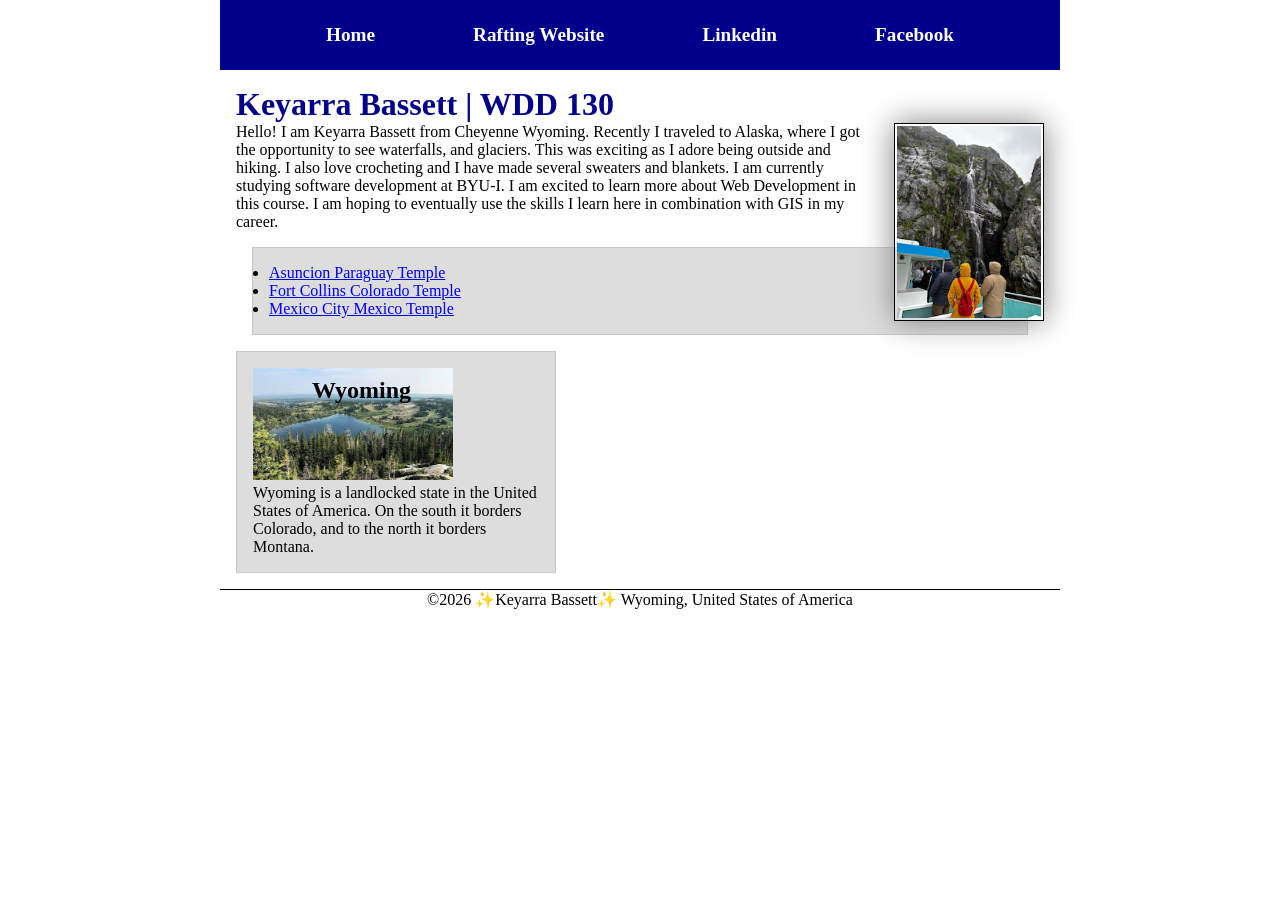
<file: index.html>
<!-- 21 January 2026 -->
<!DOCTYPE html>
<html lang="en">

<head>
  <meta charset="UTF-8">
  <meta name="viewport" content="width=device-width, initial-scale=1.0">
  <title>Keyarra Bassett | WDD 130</title>
  <meta name="description"
    content="The home page for Keyarra Bassett's WDD130 course. includes an autobiography.">
  <meta name="author" content="Keyarra Bassett">

  <link rel="stylesheet" href="styles/styles.css">
</head>

<body>
  <header>
    <nav>
      <a href="#">Home</a>
      <a href="wwr/">Rafting Website</a>
      <a href="https://linkedin.com">Linkedin</a>
      <a href="https://facebook.com">Facebook</a>
    </nav>
    <main>

      <h1>Keyarra Bassett | WDD 130</h1>
      <img src="images/profile.jpg" alt="Keyarra in a bright yellow jacket, looking at a waterfall">
      <p>Hello! I am Keyarra Bassett from Cheyenne Wyoming. Recently I traveled to Alaska, where I
        got the opportunity to see waterfalls, and glaciers. This was exciting as I adore being
        outside
        and hiking. I also love crocheting and I have made several sweaters and blankets. I am
        currently studying software development at BYU-I. I am excited to learn
        more about Web Development in this course. I am hoping to eventually use the skills I learn
        here
        in combination with GIS in my career. </p>

      <ul class="box">
        <li><a href="https://churchofjesuschristtemples.org/asuncion-paraguay-temple/"
            target="_blank"> Asuncion Paraguay Temple</a></li>
        <li><a href="https://churchofjesuschristtemples.org/fort-collins-colorado-temple/"
            target="_blank"> Fort Collins Colorado Temple</a></li>
        <li><a href="https://churchofjesuschristtemples.org/mexico-city-mexico-temple/"
            target="_blank"> Mexico City Mexico Temple</a></li>
      </ul>
    </main>
    <aside class="box">
      <h2>Wyoming</h2>
      <img src="images/wyoming-resevoir.jpg"
        alt="A water reservoir in wyoming. It is surrounded by pine trees.">
      <p>Wyoming is a landlocked state in the United States of America. On the south it borders
        Colorado, and to the north it borders Montana. </p>
    </aside>
    <footer>
      <p>©️2026 ✨Keyarra Bassett✨ Wyoming, United States of America</p>
    </footer>

</body>

</html>
</file>
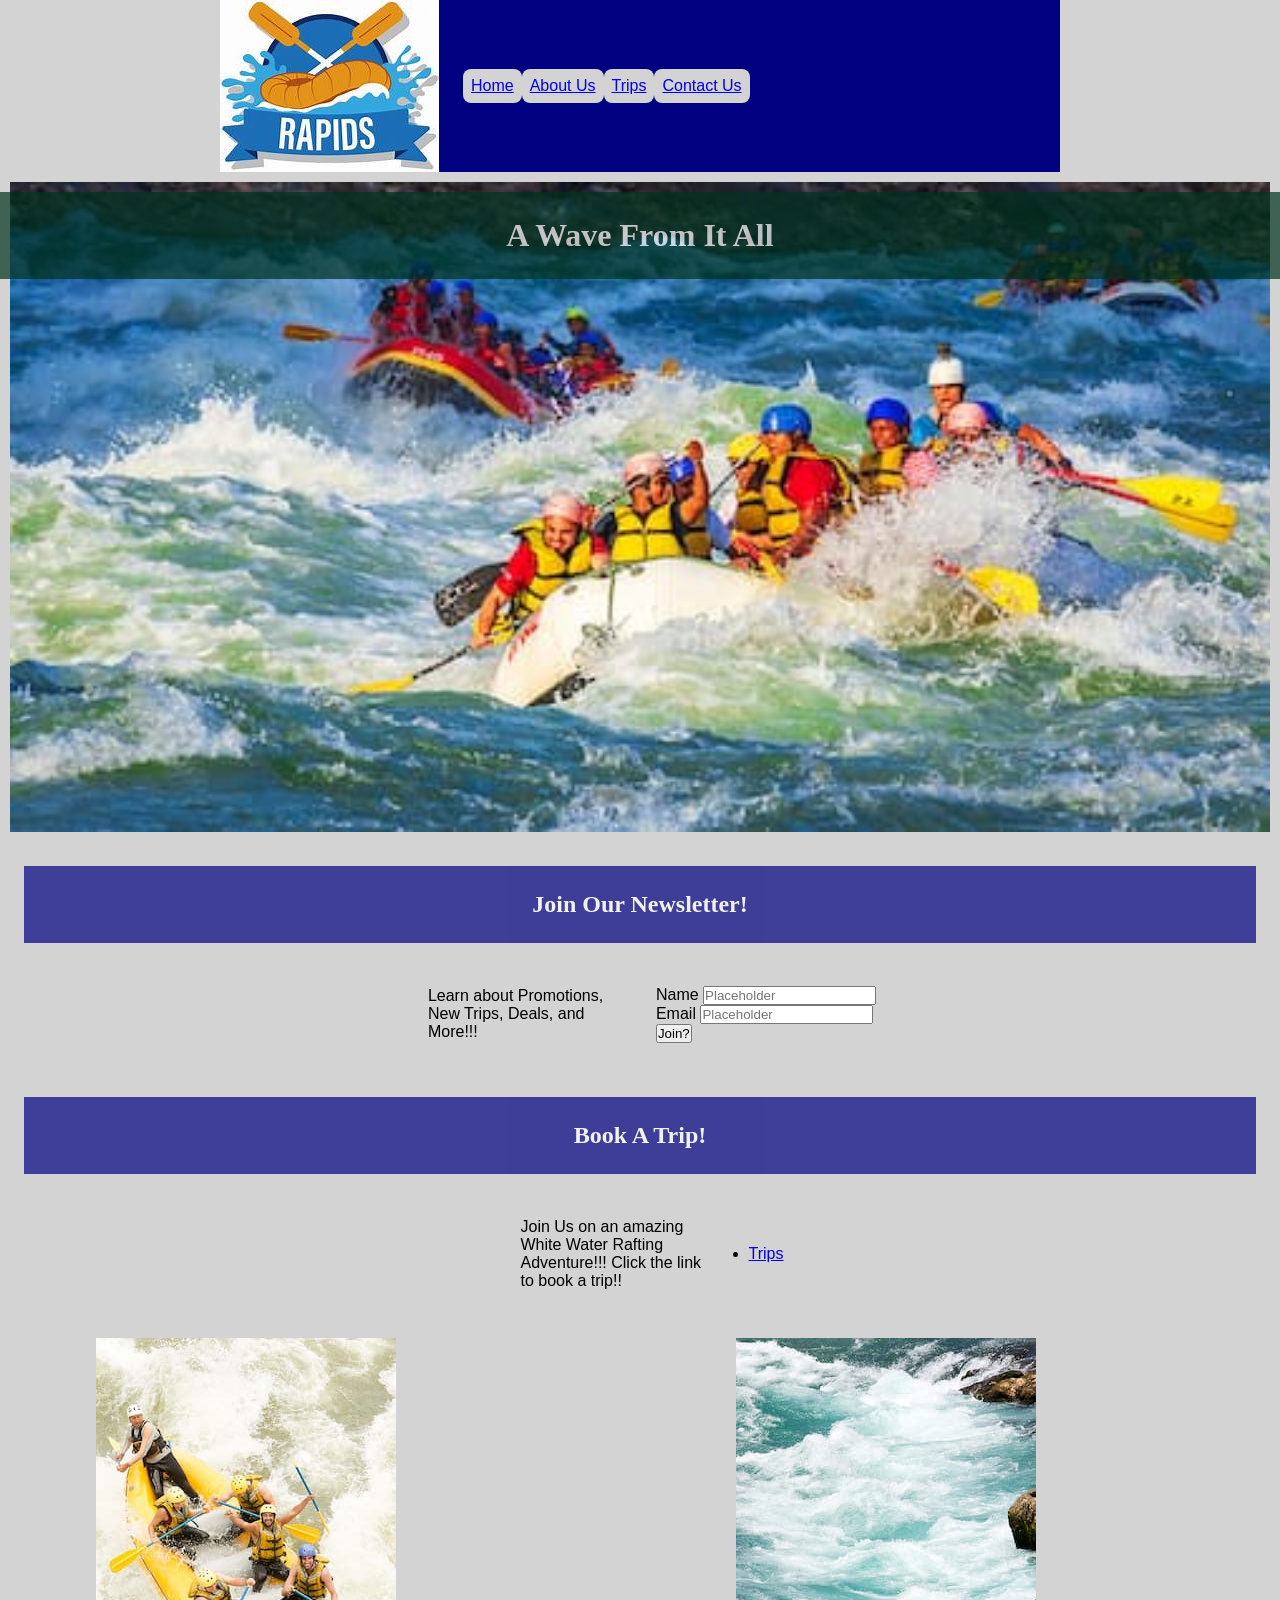
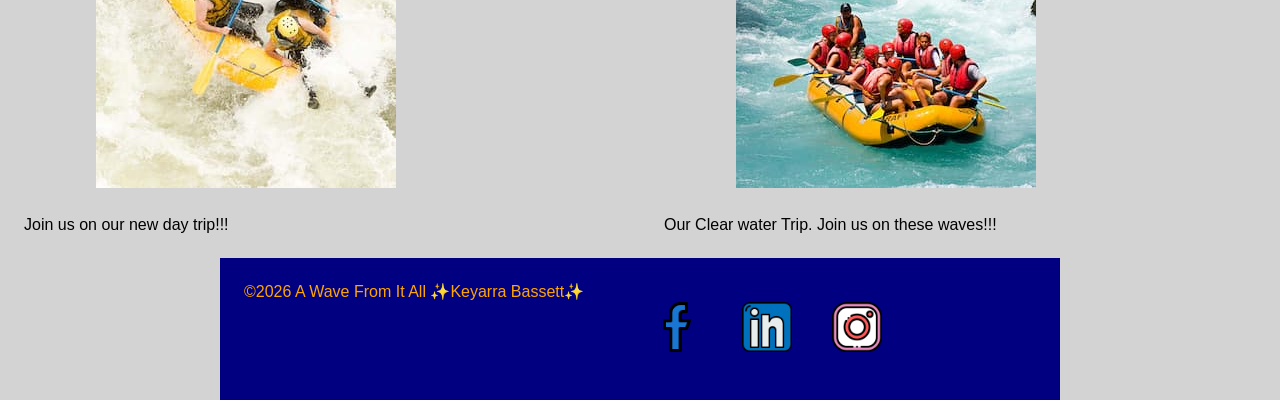
<file: wwr/index.html>
<!DOCTYPE html>
<html lang="en">

<head>
    <meta charset="UTF-8">
    <meta name="viewport" content="width=device-width, initial-scale=1.0">
    <title>Home Page | A Wave From It All</title>
    <meta name="description"
      content="Home page for A Wave From It All a white water rafting company. This is not a genuine company.">
    <meta name="author" content="Keyarra Bassett">
    <link rel="stylesheet" href="styles/rafting.css">
</head>

<body>
    <main>
        <header class="navigation">
            <img src="images/wwr-logo.jpeg" alt="White water rafting logo">
            <nav>
                <ul class="navigation">
                    <li><a href="index.html">Home</a></li>
                    <li><a href="about.html">About Us</a></li>
                    <li><a href="trips.html">Trips</a></li>
                    <li><a href="contact.html">Contact Us</a></li>
                </ul>
            </nav>
        </header>
    </main>

    <div class="hero">
        <img src="images/large-day-rafting.jpg"
          alt="a birds eye view of a group rafting through a river">
        <h1>A Wave From It All</h1>
    </div>
    <section class="history">
        <h2>Join Our Newsletter!</h2>
        <p>Learn about Promotions,
            New Trips,
            Deals,
            and More!!!
        </p>

        <form>
            <div>
                <label for="user-name">Name</label>
                <input type="text" id="user-name" name="user-name" placeholder="Placeholder">
            </div>
            <div>
                <label for="user-email">Email</label>
                <input type="text" id="user-email" name="user-email" placeholder="Placeholder">
            </div>
            <button type="submit">Join?</button>
        </form>
    </section>

    <section class="history">
        <h2>Book A Trip!</h2>
        <p>Join Us on an amazing White Water Rafting Adventure!!!
            Click the link to book a trip!!
        </p>

        <div>
            <ul>
                <li><a href="trips.html">Trips</a></li>
            </ul>

        </div>
    </section>
    <div class="contact">
        <div>
            <img src="images/long-rafting.jpg" alt="an overhead picture of a rafting trip">
            <p>Join us on our new day trip!!!</p>
        </div>

        <div>
            <img src="images/long-clear-rafting.jpg" alt="an image of our clear water rafting trip">
            <p>Our Clear water Trip. Join us on these waves!!!</p>
        </div>
    </div>


    <footer>
        <p>©️2026 A Wave From It All ✨Keyarra Bassett✨</p>
        <nav class="socialmedia">
            <a href="https://facebook.com">
                <img src="images/facebook.png" alt="Facebook Icon">
            </a>
            <a href="https://linkedin.com">
                <img src="images/linkedin.png" alt="linkedin Icon">
            </a>
            <a href="https://instagram.com">
                <img src="images/instagram.png" alt="Instagram Icon">
            </a>
        </nav>
    </footer>
</body>

</html>
</file>
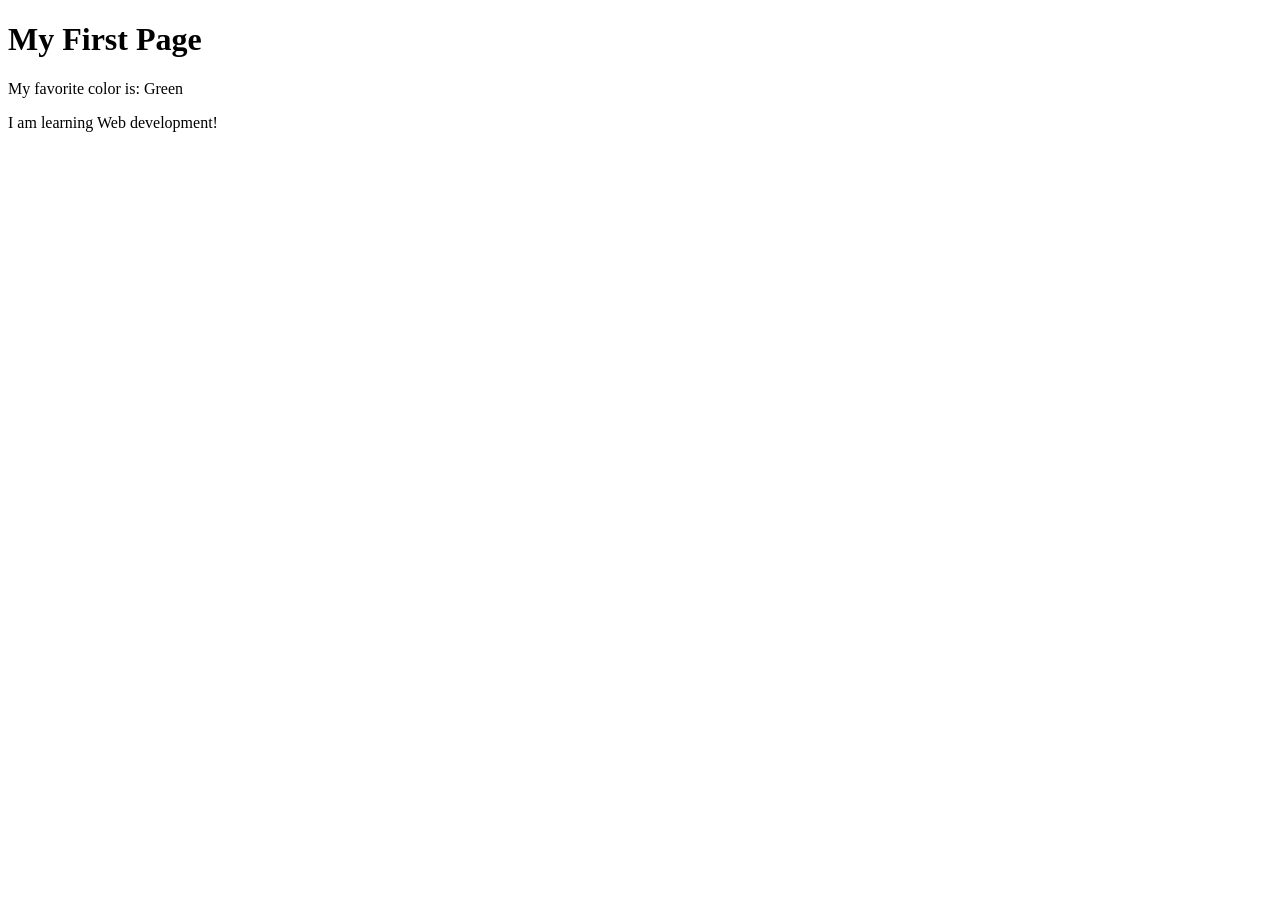
<file: week01/first-page.html>
<!DOCTYPE html>
<html lang="en">

<head>
    <meta charset="UTF-8">
    <meta name="viewport" content="width=device-width, initial-scale=1.0">
    <title>My First Page</title>
</head>

<body>
    <h1>My First Page</h1>
    <p>My favorite color is: Green </p>
    <p>I am learning Web development! </p>
</body>

</html>
</file>
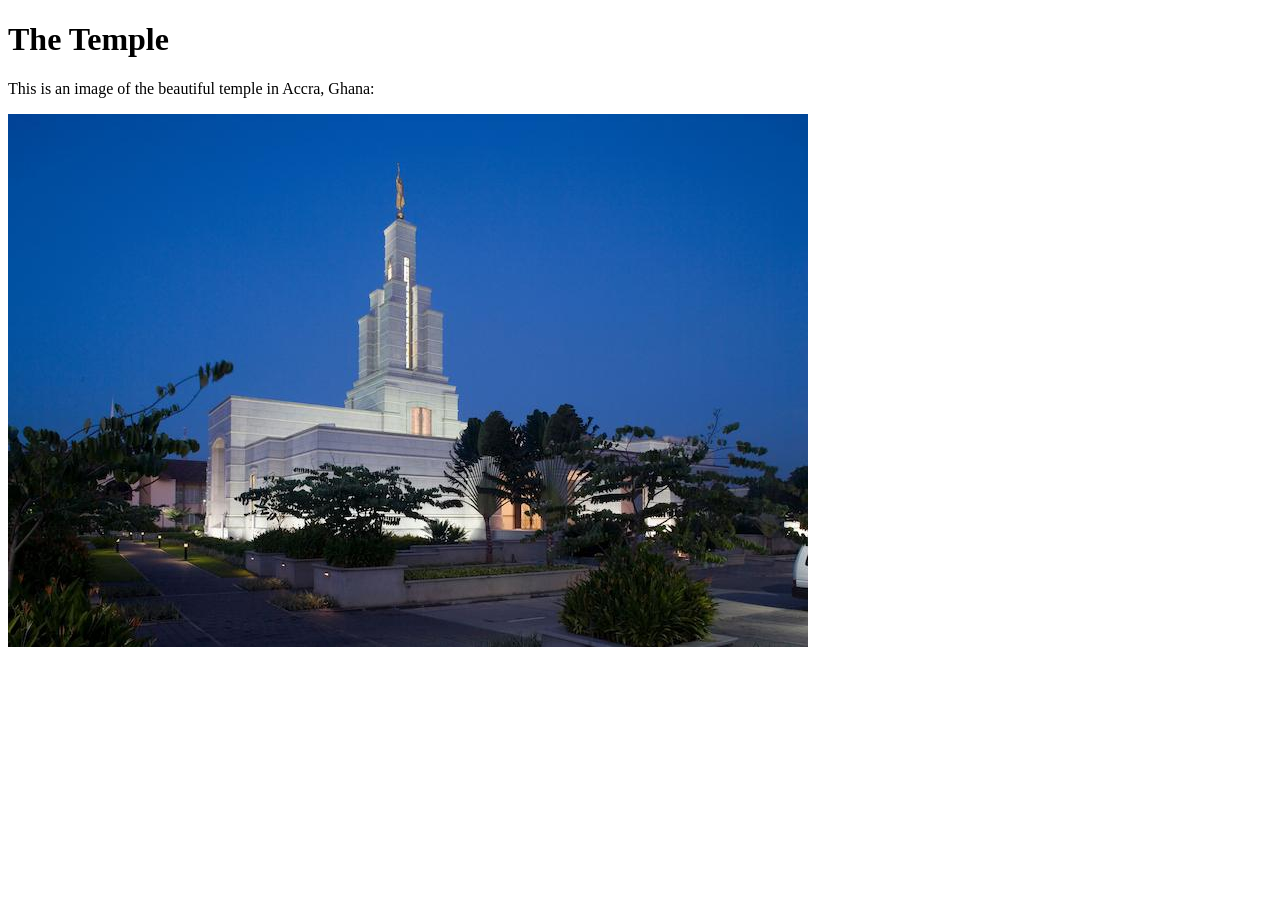
<file: week01/images-solution.html>
<!DOCTYPE html>
<html lang="en">
<head>
    <meta charset="UTF-8">
    <meta name="viewport" content="width=device-width, initial-scale=1.0">
    <title>Temple Image</title>
</head>
<body>
    <h1>The Temple</h1>
    <p>This is an image of the beautiful temple in Accra, Ghana:</p>
    <img src="images/temple-small.jpg" alt="The Accra Ghana Temple">
    
</body>
</html>
</file>
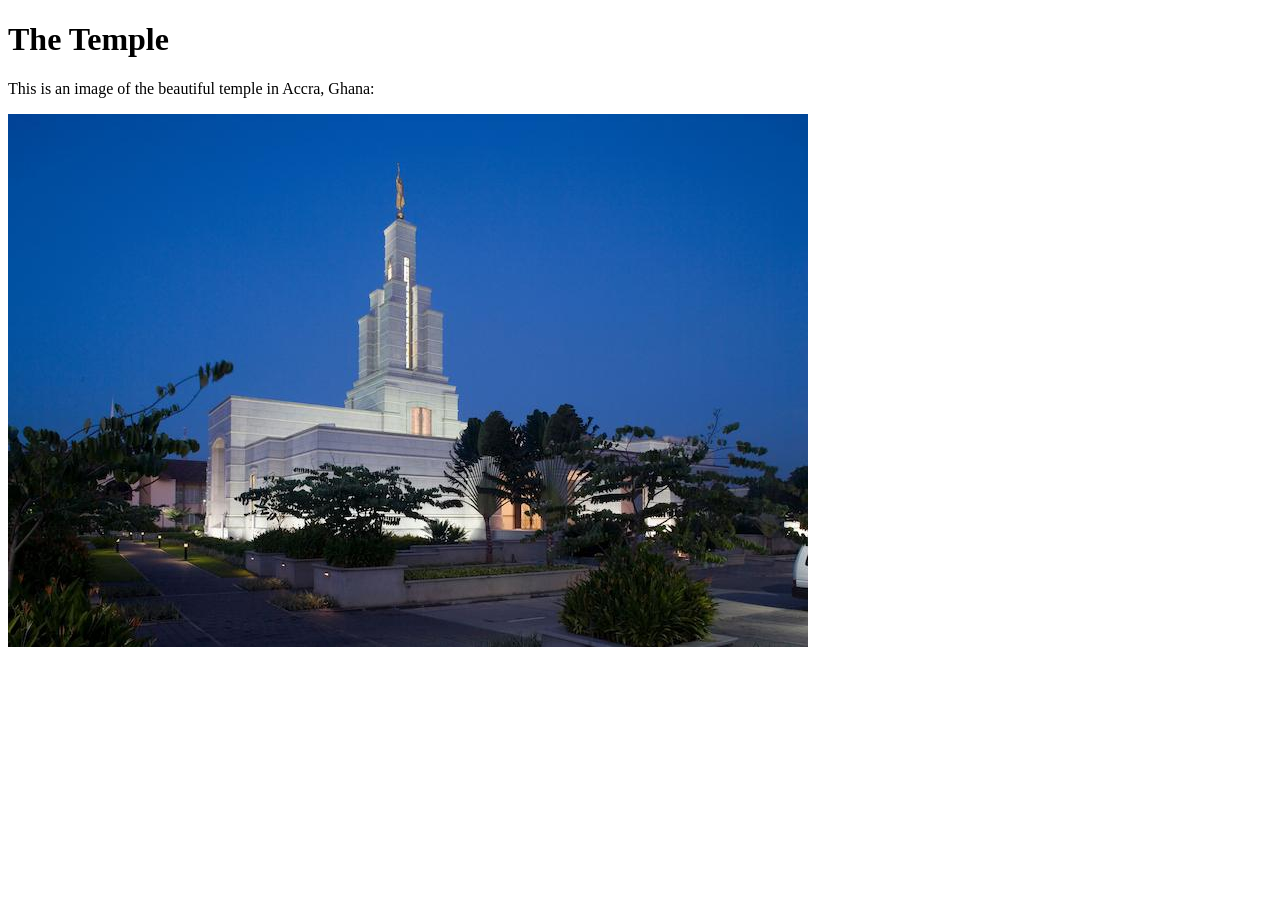
<file: week01/images.html>
<!DOCTYPE html>
<html lang="en">

<head>
    <meta charset="UTF-8">
    <meta name="viewport" content="width=device-width, initial-scale=1.0">
    <title>Temple Image</title>
</head>

<body>
    <h1>The Temple</h1>
    <p>This is an image of the beautiful temple in Accra, Ghana:</p>
    <img src="images/temple-small.jpg" alt="The Accra Ghana Temple">

</body>

</html>
</file>
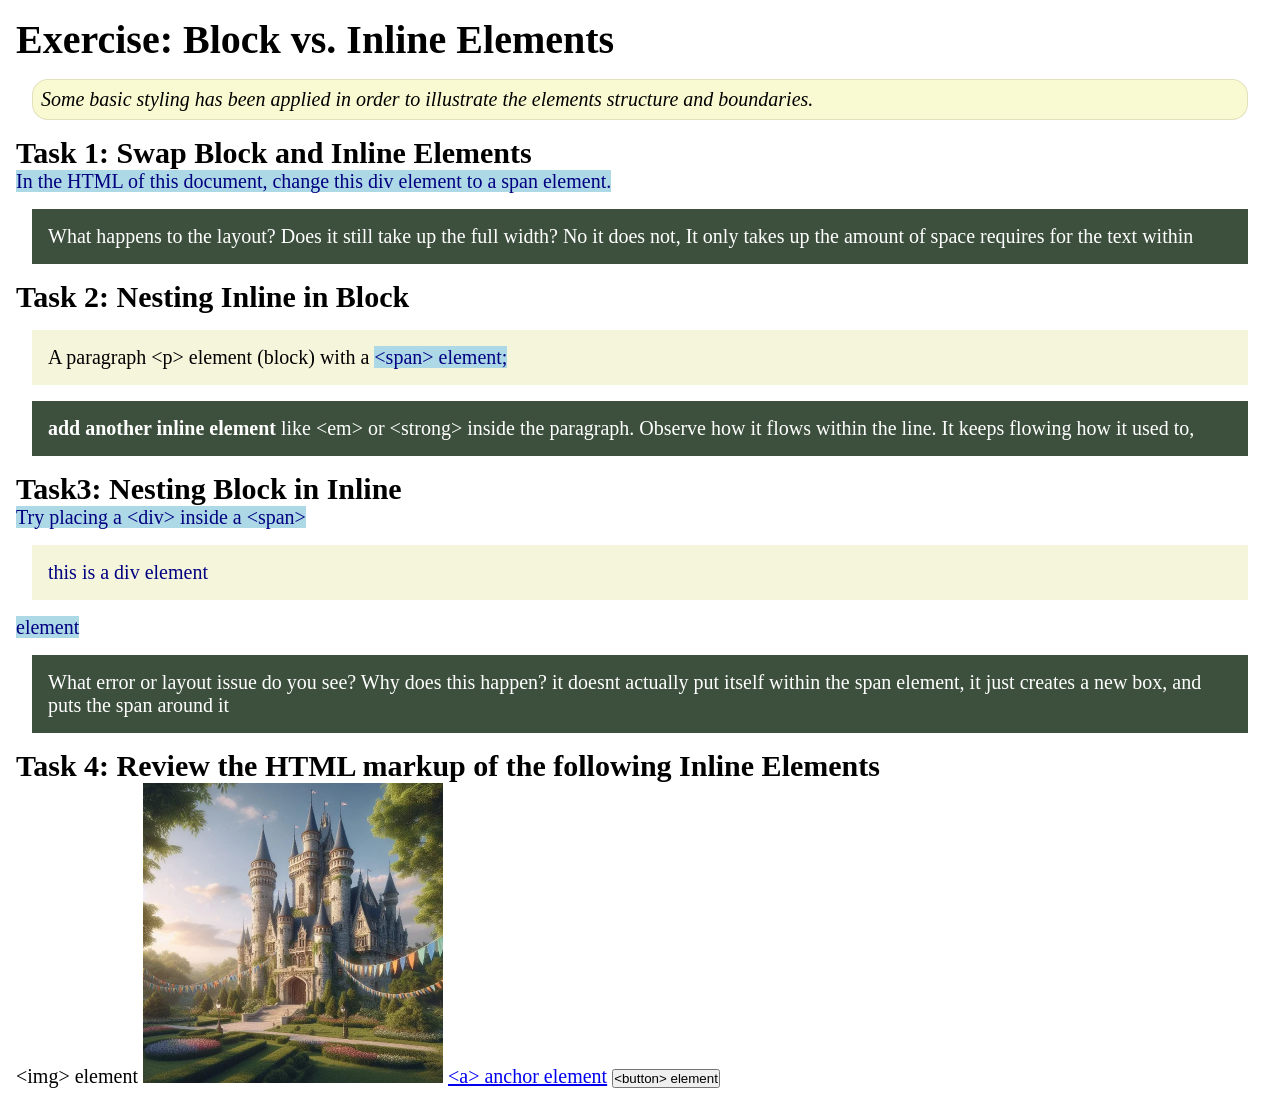
<file: week02/block-vs-inline.html>
<!DOCTYPE html>
<html lang="en">

<head>
    <meta charset="UTF-8">
    <meta name="viewport" content="width=device-width, initial-scale=1.0">
    <title>Exercise: Block vs. Inline Elements</title>
    <link rel="stylesheet" href="styles/block-vs-inline.css">
</head>

<body>
    <main>
        <h1>Exercise: Block vs. Inline Elements</h1>
        <p class="note">Some basic styling has been applied in order to illustrate the elements
            structure and
            boundaries.</p>

        <h2>Task 1: Swap Block and Inline Elements</h2>
        <span>In the HTML of this document, change this div element to a
            span element.</span>

        <p class="question">What happens to the layout? Does it still take up the full width? No it
            does not, It only takes up the amount of space requires for the text within</p>

        <h2>Task 2: Nesting Inline in Block</h2>
        <p>A paragraph &lt;p&gt; element (block) with a <span>&lt;span&gt; element;</span></p>
        <p class="question">
            <strong>add another inline element</strong> like &lt;em&gt; or &lt;strong&gt; inside the
            paragraph. Observe
            how it flows within the line.
            It keeps flowing how it used to,
        </p>

        <h2>Task3: Nesting Block in Inline</h2>
        <span>Try placing a &lt;div&gt; inside a &lt;span&gt; <div>this is a div element
            </div> element
        </span>

        <p class="question">What error or layout issue do you see? Why does this happen?
            it doesnt actually put itself within the span element, it just creates a new box, and
            puts the span around it
        </p>


        <h2>Task 4: Review the HTML markup of the following Inline Elements</h2>
        &lt;img&gt; element
        <img src="images/castle.webp" alt="placeholder image (images are inline)" width="300"
          height="300">
        <a href="https://churchofjesuschrist.org">&lt;a&gt; anchor element</a>
        <button type="button">&lt;button&gt; element</button>
    </main>
</body>

</html>
</file>
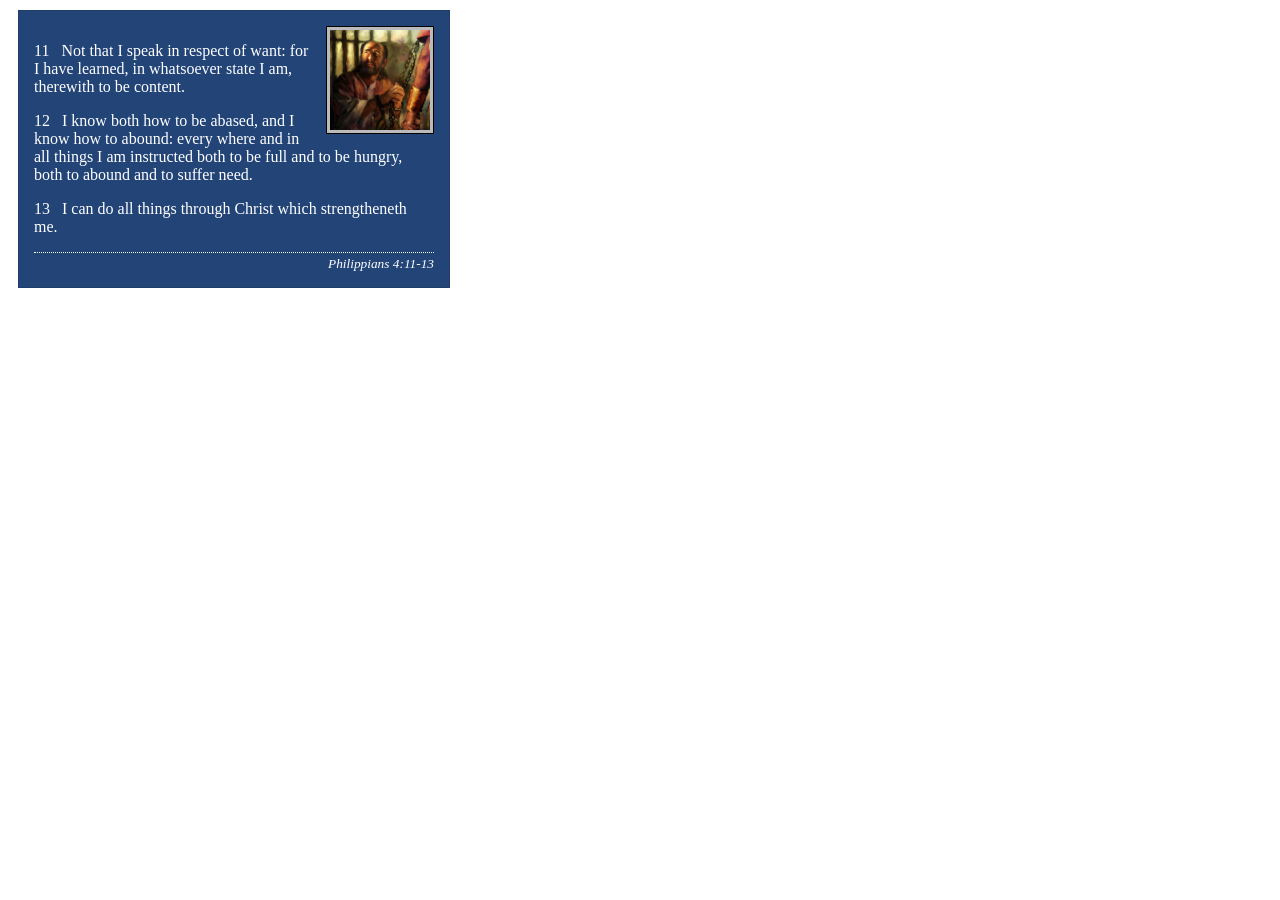
<file: week02/box-model-solution.html>
<!DOCTYPE html>
<html lang="en">
<head>
    <meta charset="UTF-8">
    <meta name="viewport" content="width=device-width, initial-scale=1.0">
    <title>Box Model Activity</title>
    <link rel="stylesheet" href="styles/box-model-solution.css">
</head>
<body>
    <main>
        <div class="callout">
            <img src="images/apostle-paul-imprisoned.webp" alt="Paul the Apostle - Imprisoned in Rome" width="200" height="200">
            <blockquote>
                <p>11 &nbsp; Not that I speak in respect of want: for I have learned, in whatsoever state I am, therewith to be content.</p>
                <p>12 &nbsp; I know both how to be abased, and I know how to abound: every where and in all things I am instructed both to be full and to be hungry, both to abound and to suffer need.</p>
                <p>13 &nbsp; I can do all things through Christ which strengtheneth me.</p>
            </blockquote>
            <cite>Philippians 4:11-13</cite>
        </div>
    </main>
</body>
</html>
</file>
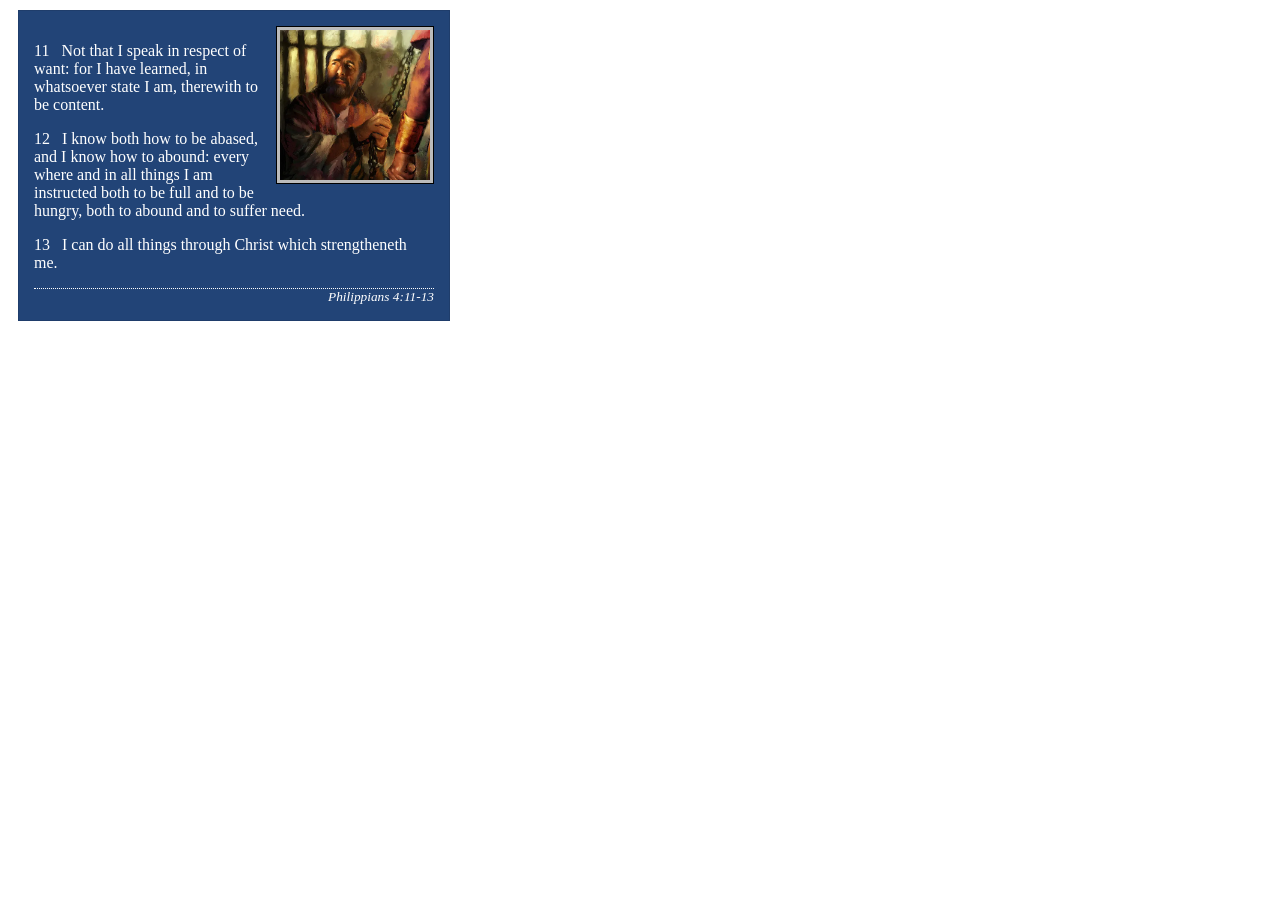
<file: week02/box-model.html>
<!DOCTYPE html>
<html lang="en">

<head>
    <meta charset="UTF-8">
    <meta name="viewport" content="width=device-width, initial-scale=1.0">
    <title>Box Model Activity</title>
    <link rel="stylesheet" href="styles/box-model.css">
</head>

<body>
    <main>
        <div class="callout">
            <img src="images/apostle-paul-imprisoned.webp"
              alt="Paul the Apostle - Imprisoned in Rome" width="200" height="200">
            <blockquote>
                <p>11 &nbsp; Not that I speak in respect of want: for I have learned, in whatsoever
                    state I am, therewith to be content.</p>
                <p>12 &nbsp; I know both how to be abased, and I know how to abound: every where and
                    in all things I am instructed both to be full and to be hungry, both to abound
                    and to suffer need.</p>
                <p>13 &nbsp; I can do all things through Christ which strengtheneth me.</p>
            </blockquote>
            <cite>Philippians 4:11-13</cite>
        </div>
    </main>
</body>

</html>
</file>
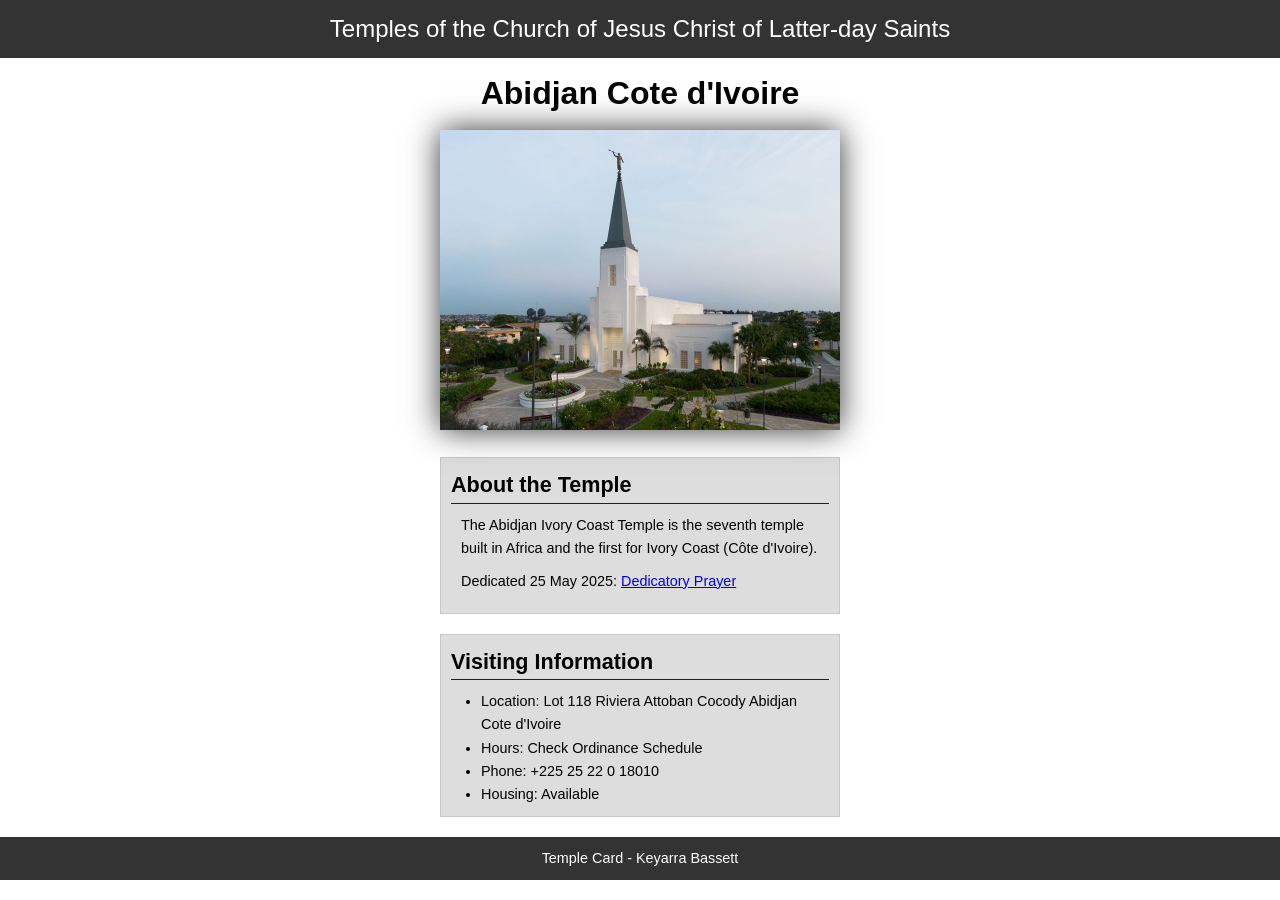
<file: week02/temple.html>
<!DOCTYPE html>
<html lang="en">

<head>
    <meta charset="UTF-8">
    <meta name="viewport" content="width=device-width, initial-scale=1.0">
    <title>Temple Card - Abidjan Cote d'Ivoire</title>
    <link rel="stylesheet" href="styles/temple.css">
</head>

<body>
    <header>
        <p>Temples of the Church of Jesus Christ of Latter-day Saints</p>
    </header>
    <main>
        <h1>Abidjan Cote d'Ivoire</h1>
        <picture>
            <img src="images/abidjan-ivory-coast.jpeg" alt="Abidjan Cote d'Ivoire Temple">
        </picture>
        <section>
            <h2>About the Temple</h2>
            <p>The Abidjan Ivory Coast Temple is the seventh temple built in Africa and the first
                for Ivory Coast (Côte
                d'Ivoire).</p>
            <p>Dedicated 25 May 2025: <a
                  href="https://www.churchofjesuschrist.org/temples/dedicatory-prayer/abidjan-ivory-coast-temple/2025-05-25?lang=eng"
                  target="_blank" rel="noopener noreferrer">Dedicatory Prayer</a></p>
        </section>
        <section>
            <h2>Visiting Information</h2>
            <ul>
                <li>Location: Lot 118 Riviera Attoban Cocody Abidjan Cote d'Ivoire</li>
                <li>Hours: Check Ordinance Schedule</li>
                <li>Phone: +225 25 22 0 18010</li>
                <li>Housing: Available</li>
            </ul>
        </section>
    </main>
    <footer>
        <p>Temple Card - Keyarra Bassett</p>
    </footer>
</body>

</html>
</file>
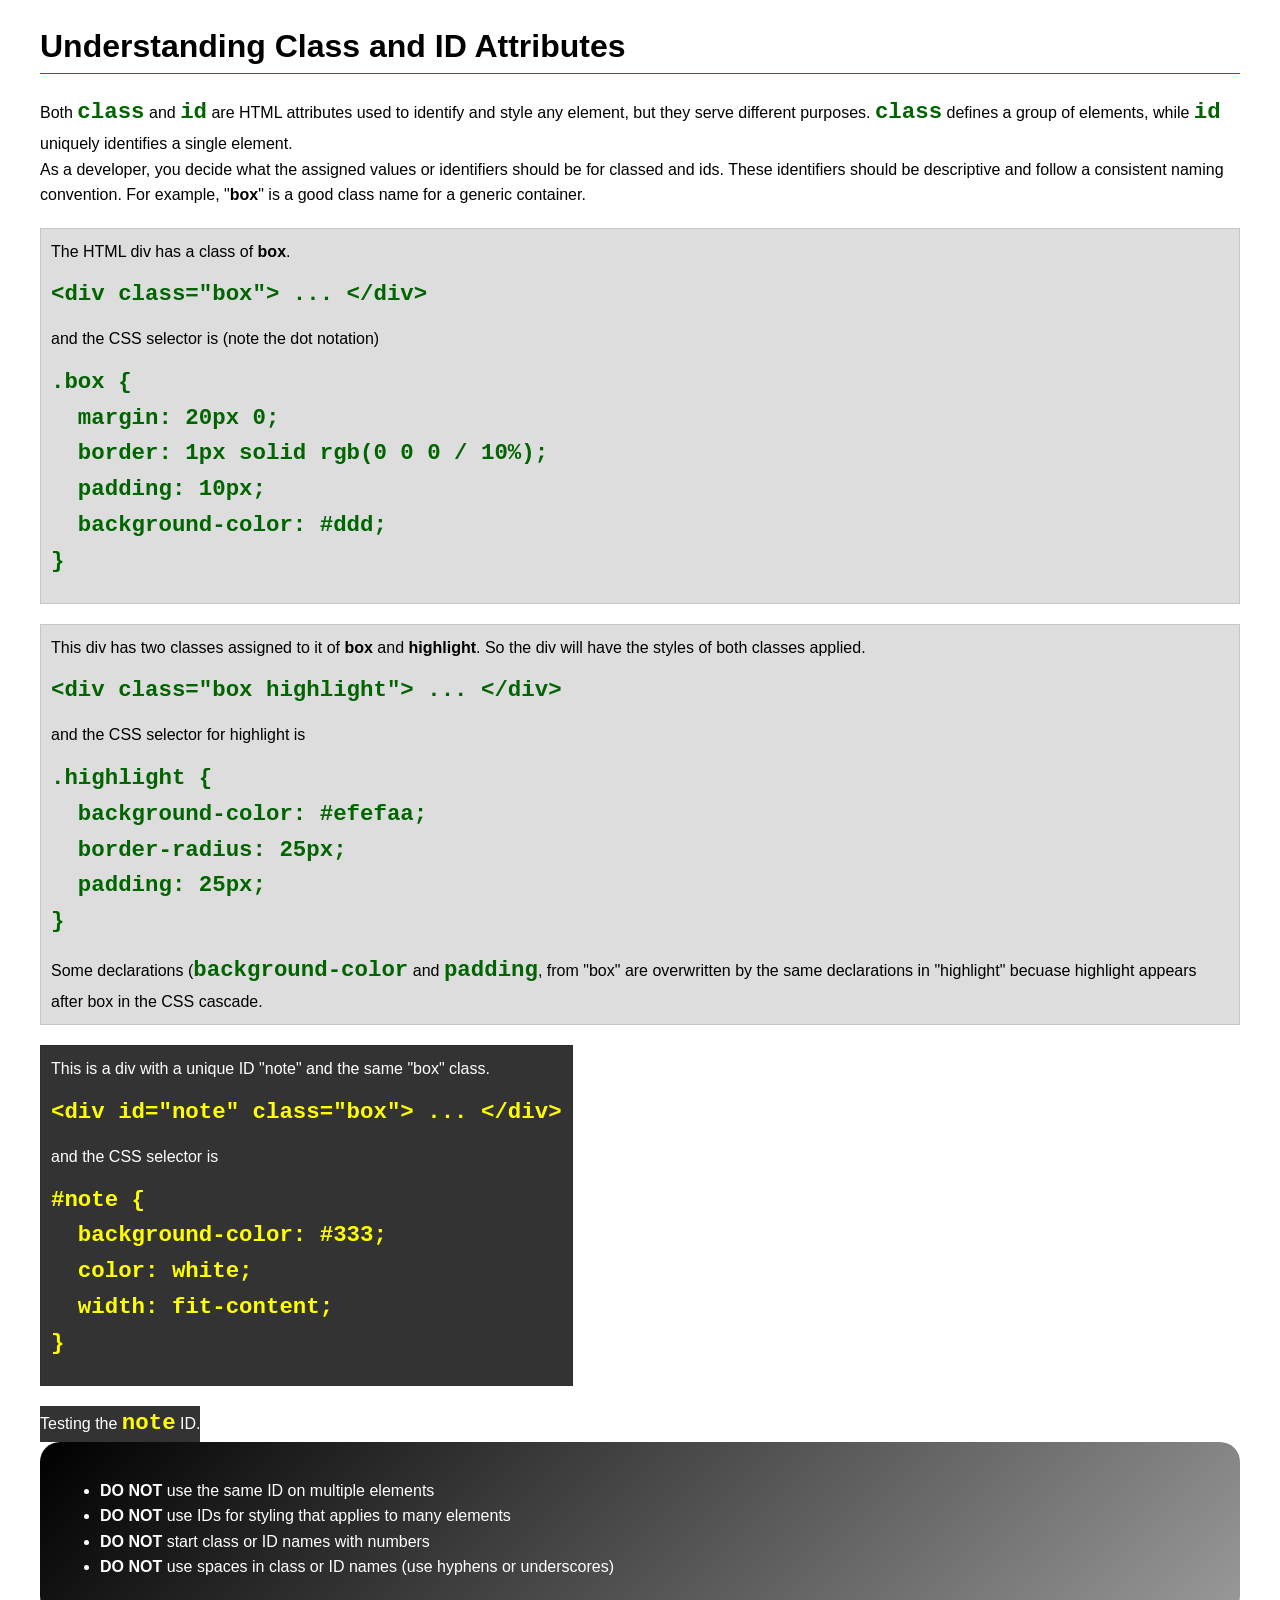
<file: week03/class-and-id.html>
<!DOCTYPE html>
<html lang="en">

<head>
    <meta charset="UTF-8">
    <meta name="viewport" content="width=device-width, initial-scale=1.0">
    <title>Class vs ID Attributes</title>
    <link rel="stylesheet" href="styles/class-and-id.css">
</head>

<body>
    <h1>Understanding Class and ID Attributes</h1>
    <p>Both <code>class</code> and <code>id</code> are HTML attributes used to identify and style
        any element, but they
        serve different purposes. <code>class</code> defines a group of elements, while
        <code>id</code> uniquely
        identifies a single element.</p>
    <p>As a developer, you decide what the assigned values or identifiers should be for classed and
        ids. These
        identifiers should be
        descriptive and follow a consistent naming convention. For example, "<strong>box</strong>"
        is a good class name
        for a generic container.</p>
    <div class="box">
        <p>The HTML div has a class of <strong>box</strong>.</p>
        <pre><code class="html">&lt;div class="box"&gt; ... &lt;/div&gt;</code></pre>
        and the CSS selector is (note the dot notation)
        <pre><code class="css">.box {
  margin: 20px 0;
  border: 1px solid rgb(0 0 0 / 10%);
  padding: 10px;
  background-color: #ddd; 
}</code></pre>
    </div>

    <div class="box">
        <p>This div has two classes assigned to it of <strong>box</strong> and
            <strong>highlight</strong>. So the div
            will have the styles of both classes applied.</p>
        <pre><code class="html">&lt;div class="box highlight"&gt; ... &lt;/div&gt;</code></pre>
        and the CSS selector for highlight is
        <pre><code class="css">.highlight {
  background-color: #efefaa;
  border-radius: 25px;
  padding: 25px;
}</code></pre>
        <p>Some declarations (<code>background-color</code> and <code>padding</code>, from "box" are
            overwritten by the same declarations in "highlight" becuase highlight appears after box
            in the CSS cascade.</p>
    </div>

    <div id="note" class="box">
        <p>This is a div with a unique ID "note" and the same "box" class.</p>
        <pre><code class="html">&lt;div id="note" class="box"&gt; ... &lt;/div&gt;</code></pre>
        and the CSS selector is
        <pre><code class="css">#note {
  background-color: #333;
  color: white;
  width: fit-content;
}</code></pre>
    </div>

    <div id="note">
        <p>Testing the <code>note</code> ID.</p>
    </div>

    <section id="best-practice">
        <ul>
            <li><strong>DO NOT</strong> use the same ID on multiple elements</li>
            <li><strong>DO NOT</strong> use IDs for styling that applies to many elements</li>
            <li><strong>DO NOT</strong> start class or ID names with numbers</li>
            <li><strong>DO NOT</strong> use spaces in class or ID names (use hyphens or underscores)
            </li>
        </ul>
    </section>


</body>

</html>
</file>
<file: styles/styles.css>
* {
    margin: 0;
    padding: 0;
    box-sizing: border-box;
}

:root {
    --box-shadow: 0 0 30px gray;
    --border: 1px solid black;
}

header,
.grid,
footer {
    max-width: 840px;
    margin: 0 auto;
}

nav {
    background-color: darkblue;
    padding: 1rem;
    display: flex;
    justify-content: space-evenly;
    align-items: center;
}

nav a {
    display: block;
    padding: 0.5rem;
    text-decoration: none;
    font-size: 1.2rem;
    font-weight: 700;
    color: #fff;/% shorthand for white %/
}

main {
    max-width: 840px;

}

h1 {
    color: darkblue;
    border-bottom: #000;
}

main img {
    width: 150px;
    height: auto;
    border: var(--border);
    padding: 2px;
    box-shadow: var(--box-shadow);
    float: right;
    margin: 0 0 1rem 1rem;
}

p {
    padding: 0px;
}

.grid {
    display: grid;
    align-items: center;
}

main {
    grid-column: 2/3;
    margin: 1rem;
}

aside {
    width: 20rem;
    position: relative;
    grid-column: 1/2;
    grid-row: 1/2;
}

aside img {
    width: 200px;
    height: auto;
}

aside h2 {
    position: absolute;
    top: 25px;
    left: 75px;
}

footer {
    margin-top: 15px;
    border-top: var(--border);
    text-align: center;
}

/* class selectors */
.box {
    margin: 1rem;
    border: 1px solid rgb(0 0 0 / 10%);
    padding: 1rem;
    background-color: #ddd;
    color: #000;
}
</file>
<file: wwr/styles/rafting.css>
:root {
    --primary-color: #000080;
    --secondary-color: #013220;
    --accent1-color: #FFA500;
    --accent2-color: #d3d3d3;
    --heading-font: "Times New Roman", "Georgia", serif;
    --body-font: arial, helvetica, sans-serif;
    --text-color-1: #000000;
    --text-color-2: #fff;
}

* {
    margin: 0;
    padding: 0;
    box-sizing: border-box;
}

body {
    font-family: var(--body-font);
    background-color: var(--accent2-color);

}

header,
main,
footer {
    width: 840px;
    margin: 0 auto;
    color: var(--accent1-color);
}

header {
    display: grid;
    grid-template-columns: 1fr 1fr 1fr;
    align-items: center;

}

.navigation {
    display: flex;
    list-style: none;
    background-color: var(--primary-color);
}

.navigation li {
    flex: 1 1 auto;
    background-color: var(--accent2-color);
    margin: 0 auto;
    display: block;
    border-radius: .5rem;
    padding: .5rem;
}

nav,
p,
section,
article {
    margin: 16px;
    padding: 8px;
}

.socialmedia a {
    text-decoration: none;
}

.hero {
    position: relative;
}

.hero img {
    display: block;
    width: 100%;
    height: auto;
    padding: 10px;

}

.hero h1 {
    position: absolute;
    top: 20px;
    left: 0px;
    width: 100%;
    padding: 25px;
    text-align: center;
    opacity: 0.7;
    background-color: var(--secondary-color);
    color: var(--text-color-2);
    font-family: var(--heading-font);
}

h2 {

    top: 20px;
    left: -15px;
    width: 100%;
    padding: 25px;
    text-align: center;
    opacity: 0.7;
    background-color: var(--primary-color);
    color: var(--text-color-2);
    font-family: var(--heading-font);
}

.hero article {
    position: absolute;
    margin: 16px;
    padding: 8px;
    top: 300px;
    background-color: var(--accent1-color);
    color: var(--text-color-1);
}

.hero article img {
    float: right;
    width: 125px;
}

section {
    display: flex;
    justify-content: center;
    align-items: center;
    gap: 20px;
    flex-wrap: wrap;
}

section p {
    max-width: 200px;
    height: auto;
    color: var(--text-color-1);
}

.adventure {
    display: grid;
    grid-template-columns: 20% 20% 20% 20% 20%;
    grid-template-rows: 1fr 1fr 1fr;
}

.adventure h2 {
    top: 20px;
    left: -15px;
    width: 100%;
    padding: 25px;
    text-align: center;
    opacity: 0.7;
    background-color: var(--primary-color);
    color: var(--text-color-2);
    font-family: var(--heading-font);
    order: 0;
    grid-column: 1/6;
}

.adventure img {
    width: 125px;
    height: auto;
}

.adventure figcaption {
    order: 2;
    color: var(--primary-color);
    padding: 15px;
}

footer nav a img {
    width: 50px;
    height: auto;
}

footer {
    background-color: var(--primary-color);
    display: flex;

}

footer nav {
    display: flex;
    list-style: none;
}

footer a {
    flex: 1 1 auto;
    padding: 20px;
}

.info {
    display: flex;
    flex-direction: column;
    color: var(--text-color-1);
    justify-content: center;
}

.info div {
    margin: 0rem;
    padding: 0rem;
}

.history {
    color: var(--text-color-1);
}

.history img {
    max-width: 150px;
    height: auto;
}

.history table {
    margin: 1rem;
    padding: 1rem;
}

.contact {
    display: grid;
    grid-template-columns: 1fr 1fr;
    grid-template-rows: 1fr;
    color: var(--text-color-1);
}

.contact img {
    margin: 0;
    padding-left: 6rem;
}

form {
    margin: 0;
    padding: 0;

}
</file>
<file: week02/styles/block-vs-inline.css>
* {
    margin: 0;
    padding: 0;
}

body {
    font-size: 20px;
    margin: 1rem;
}

p,
div {
    background-color: beige;
    margin: 1rem;
    padding: 1rem;
}

span {
    color: navy;
    background-color: lightblue;
}

code {
    margin: 0;
    padding: 0;
    color: green;
    font-size: 1.2rem;
}

.note {
    font-style: italic;
    background-color: lightgoldenrodyellow;
    border-radius: 1rem;
    border: 1px solid rgb(0 0 0 / 10%);
    margin: 1rem;
    padding: .5rem;
}

.question {
    background-color: #3d503d;
    color: #fff;
}
</file>
<file: week02/styles/box-model-solution.css>
.callout {
    max-width: 400px;
    margin: 10px;
    border: 1px solid rgba(0, 0, 0, .1);
    padding: 15px;
    background-color: #247;
    color: #fff;
}

.callout img {
    float: right;
    margin: 0 0 10px 15px;
    border: 1px solid #000;
    padding: 3px;
    background-color: #bbb;
    width: 100px;
    height: auto;

}

blockquote {
    margin: 0;
}

cite {
    display: block;
    border-top: 1px dotted #fff;
    padding-top: 3px;
    text-align: right;
    font-size: smaller;
}
</file>
<file: week02/styles/box-model.css>
.callout {
    max-width: 400px;
    margin: 10px;
    border: 1px solid rgb(0 0 0 / 0.1);
    padding: 15px;
    background-color: #247;
    color: white;
}

.callout img {
    float: right;
    margin: 0 0 10px 15px;
    border: 1px solid black;
    padding: 3px;
    background-color: #bbb;
    width: 150px;
    height: auto;

}

blockquote {
    margin: 0;

}

cite {
    display: block;
    border-top: 1px dotted white;
    text-align: right;
    font-size: smaller;
}
</file>
<file: week02/styles/temple.css>
* {
    margin: 0;
    padding: 0;

}

body {
    font-family: Arial, sans-serif;
    line-height: 1.6;
}

header,
footer {
    background-color: #333;
    color: #fff;
    padding: 10px 0;
    text-align: center;
    font-size: 1.5rem;
}

main {
    width: 400px;
    margin: 0 auto;
}

h1 {
    margin: 10px;
    text-align: center;
}

h2 {
    border-bottom: 1px solid #222;
}

img {
    width: 100%;
    height: auto;
    box-shadow: 0 0 30px #333;
}

section {
    margin: 20px 0;
    border: 1px solid rgb(0 0 0/ 10%);
    padding: 10px;
    background-color: #ddd;
    font-size: .9rem;
}

ul {
    margin: 10px 30px 0;
}

section p {
    margin: 10px;
}

footer {
    font-size: .9rem;
}
</file>
<file: week03/styles/class-and-id.css>
body {
    font-family: Arial, sans-serif;
    line-height: 1.6;
    margin: 0;
    padding: 0 40px;
}

h1 {
    border-bottom: 1px solid rgb(0 110 182);
    padding-bottom: 0;
}



p {
    margin: 0;
}

code {
    color: darkgreen;
    font-weight: 700;
    font-size: 1.4rem;
}

/* Class examples - can be reused */

.box {
    margin: 20px 0;
    border: 1px solid rgb(0 0 0 / 10%);
    padding: 10px;
    background-color: #ddd; /* this is shorthand for #dddddd */
}

.highlight {
    background-color: #efefaa;
    border-radius: 25px;
    padding: 25px;
}

/* ID examples - should be unique */

#note {
    background-color: #333;
    color: white;
    width: fit-content;
}

#note code {
    color: yellow;
}

#best-practice {
    background: linear-gradient(135deg, #000 0%, #999 100%);
    color: white;
    border-radius: 20px;
    padding: 20px
}
</file>
